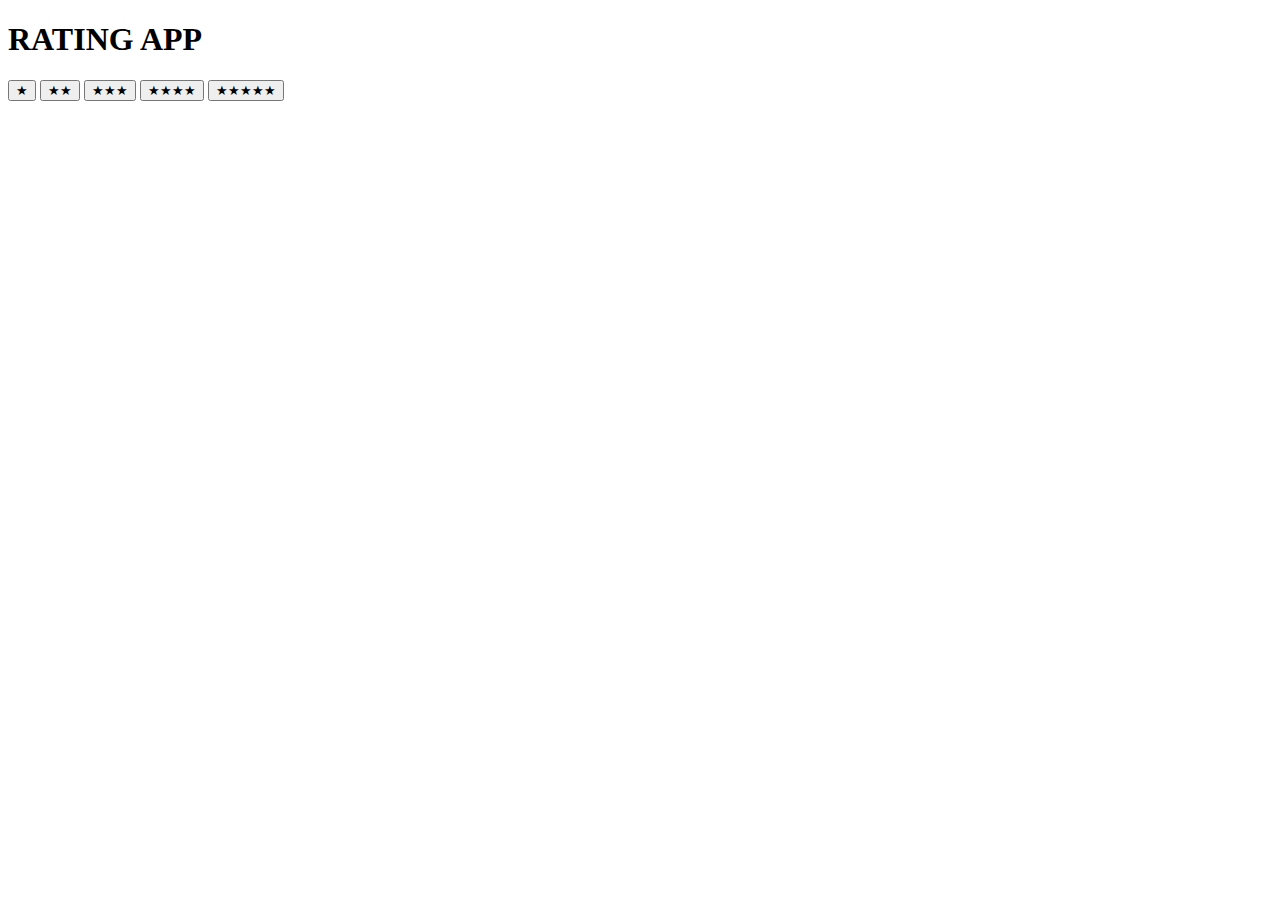
<file: RATING APP/index.html>
<!DOCTYPE html>
<html lang="en">
<head>
    <meta charset="UTF-8">
    <meta name="viewport" content="width=device-width, initial-scale=1.0">
    <title>Rating App</title>
</head>
<body>
<h1>RATING APP</h1>

    <button id="1star">&#9733;</button>
    <button id="2star">&#9733;&#9733;</button>
    <button id="3Star">&#9733;&#9733;&#9733;</button>
    <button id="4star">&#9733;&#9733;&#9733;&#9733;</button>
    <button id="5Star">&#9733;&#9733;&#9733;&#9733;&#9733;</button>

    <script>
    function clearText() {
        const existingText = document.querySelector(".ioi");
        if (existingText) {
            existingText.remove();
        }
    }
    

    function oneStar() {
        clearText();
        const title = document.createElement("h1");
        title.setAttribute("class","ioi");
        title.textContent="Average";
        console.log(title);
        document.body.appendChild(title);
    }

    function twoStar() {
        clearText();

        const title = document.createElement("h1");
        title.setAttribute("class","ioi");
        title.textContent="Good";
        console.log(title);
        document.body.appendChild(title);  
    }

    function threeStar() {
        clearText();

        const title = document.createElement("h1");
        title.setAttribute("class","ioi");
        title.textContent="Very Good";
        console.log(title);
        document.body.appendChild(title);
    }

    function fourStar() {
        clearText();

        const title = document.createElement("h1");
        title.setAttribute("class","ioi");
        title.textContent="Excellent";
        console.log(title);
        document.body.appendChild(title);
    }

    function fiveStar() {
        clearText();

        const title = document.createElement("h1");
        title.setAttribute("class","ioi");
        title.textContent="Outstanding";
        console.log(title);
        document.body.appendChild(title);
    }

    document.getElementById("1star").addEventListener("click", oneStar);
    document.getElementById("2star").addEventListener("click", twoStar);
    document.getElementById("3Star").addEventListener("click", threeStar);
    document.getElementById("4star").addEventListener("click", fourStar);
    document.getElementById("5Star").addEventListener("click", fiveStar);
    </script>
</body>
</html>
</file>
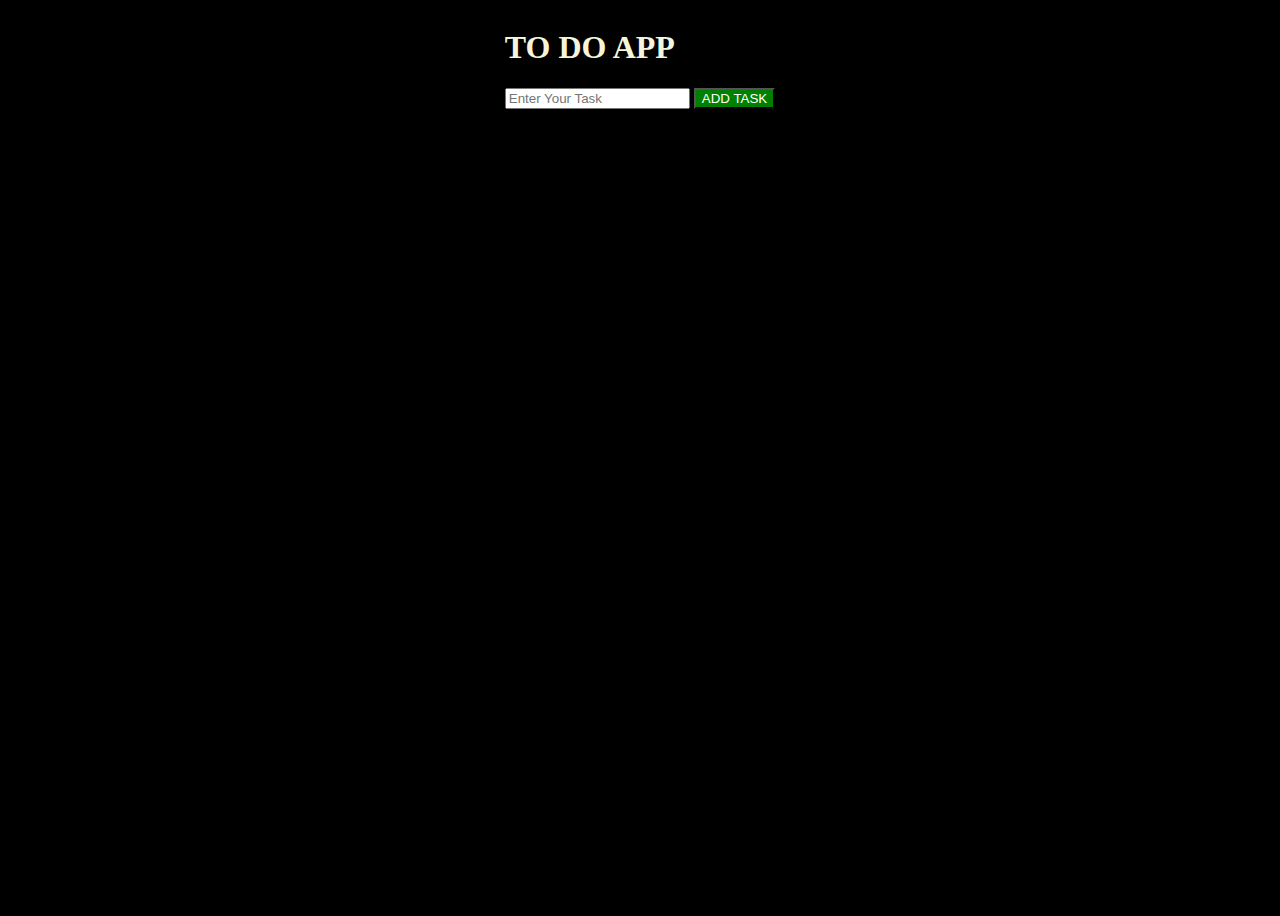
<file: TO DO APP/index.html>
<!DOCTYPE html>
<html lang="en">
<head>
    <meta charset="UTF-8">
    <meta name="viewport" content="width=device-width, initial-scale=1.0">
    <link rel="stylesheet" href="./style.css">
    <title>Document</title>
</head>
<body>
    <div class="container">
        <h1>TO DO APP</h1>
        <input type="text" id="TaskInput" placeholder="Enter Your Task">
        <button id="add_task_bttn">ADD TASK</button>
        <ul id="taskList"></ul>
    </div>
    <script src="./script.js"></script>
</body>
</html>
</file>
<file: TO DO APP/style.css>
body {
    display: flex;
    justify-content: center;
    align-items: flex-start;
    min-height: 100vh;
    background-color: black;
    color: beige;
  }

  #add_task_bttn{
    background-color: green;
    color: white;
  }

  #ioi{
    background-color: red;
    color: white;
  }
</file>
